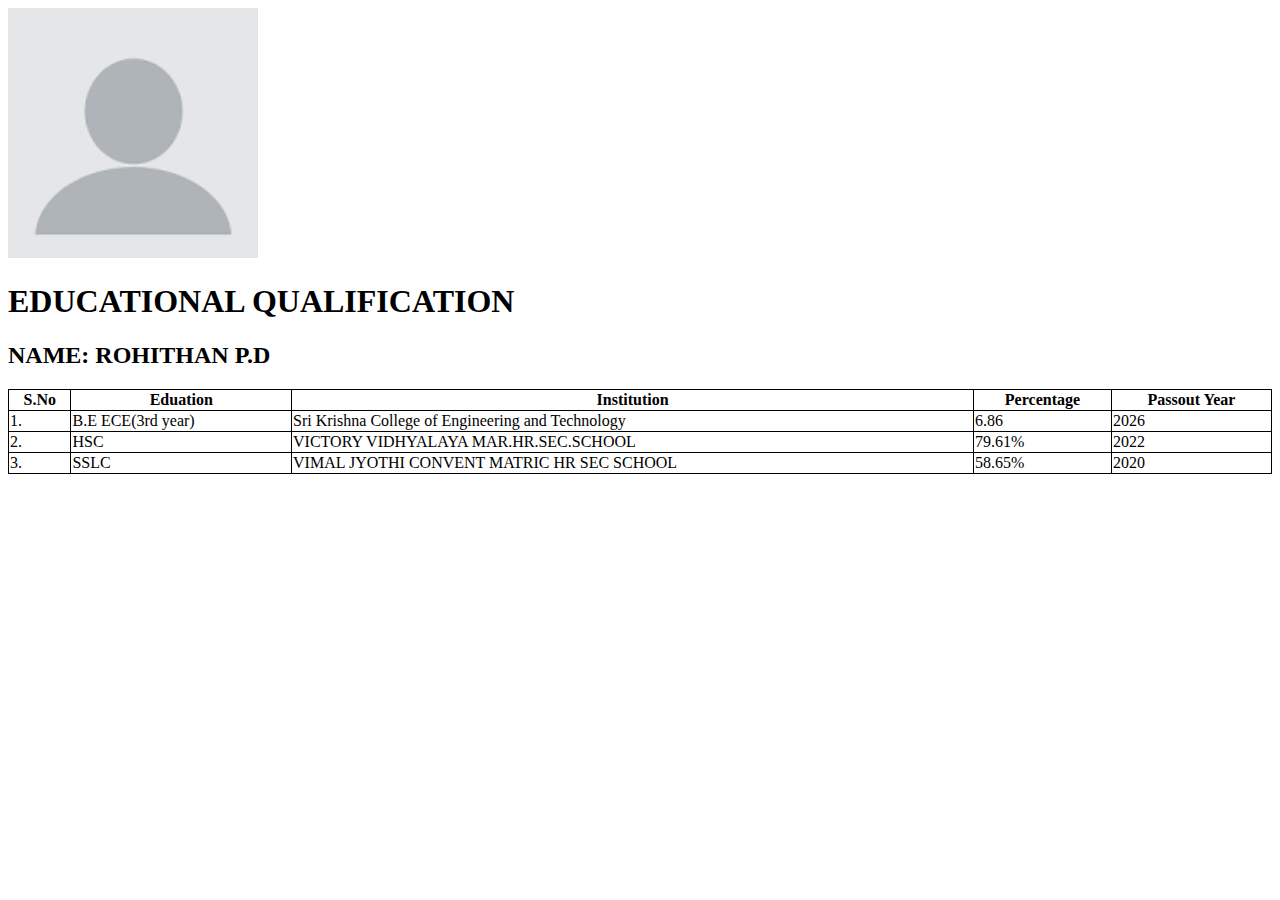
<file: indextable.html>
<!DOCTYPE html>
<head>
    <style>
        table,th,td{
            border: 1px solid black;
            border-collapse:collapse;
        }
        </style>
</head>
<body>
    <a href="" target="_blank">
    <img src="125.png" alt="image" height="250px" width="250px"></a>
    <h1 style="align-content: center;">EDUCATIONAL QUALIFICATION</h1>
    <h2>NAME: ROHITHAN P.D</h2>

    <table style="width: 100%">
        <tr>
            <th>S.No</th>
            <th>Eduation</th>
            <th>Institution</th>
            <th>Percentage</th>
            <th>Passout Year</th>
        </tr>
        <tr>
           <td> 
                <label for="name">1.</label>
           </td>
             <td>  
                <label for="name">B.E ECE(3rd year)</label>
             </td> 
             <td>  
                <label for="name">Sri Krishna College of Engineering and Technology</label>
             </td>
             <td>  
                <label for="name">6.86</label>
             </td>
             <td>  
                <label for="name">2026</label>
             </td>
        </tr>
        <tr>
           <td> 
                <label for="name">2.</label>
           </td>
             <td>  
                <label for="name">HSC</label>
             </td> 
             <td>  
                <label for="name">VICTORY VIDHYALAYA MAR.HR.SEC.SCHOOL</label>
             </td>
             <td>  
                <label for="name">79.61%</label>
             </td>
             <td>  
                <label for="name">2022</label>
             </td>
        </tr>
        <tr>
           <td> 
                <label for="name">3.</label>
           </td>
             <td>  
                <label for="name">SSLC</label>
             </td> 
             <td>  
                <label for="name">VIMAL JYOTHI CONVENT MATRIC HR SEC SCHOOL</label>
             </td>
             <td>  
                <label for="name">58.65%</label>
             </td>
             <td>  
                <label for="name">2020</label>
             </td>
        </tr>
       
    </table>
</body> 
</html>
</file>
